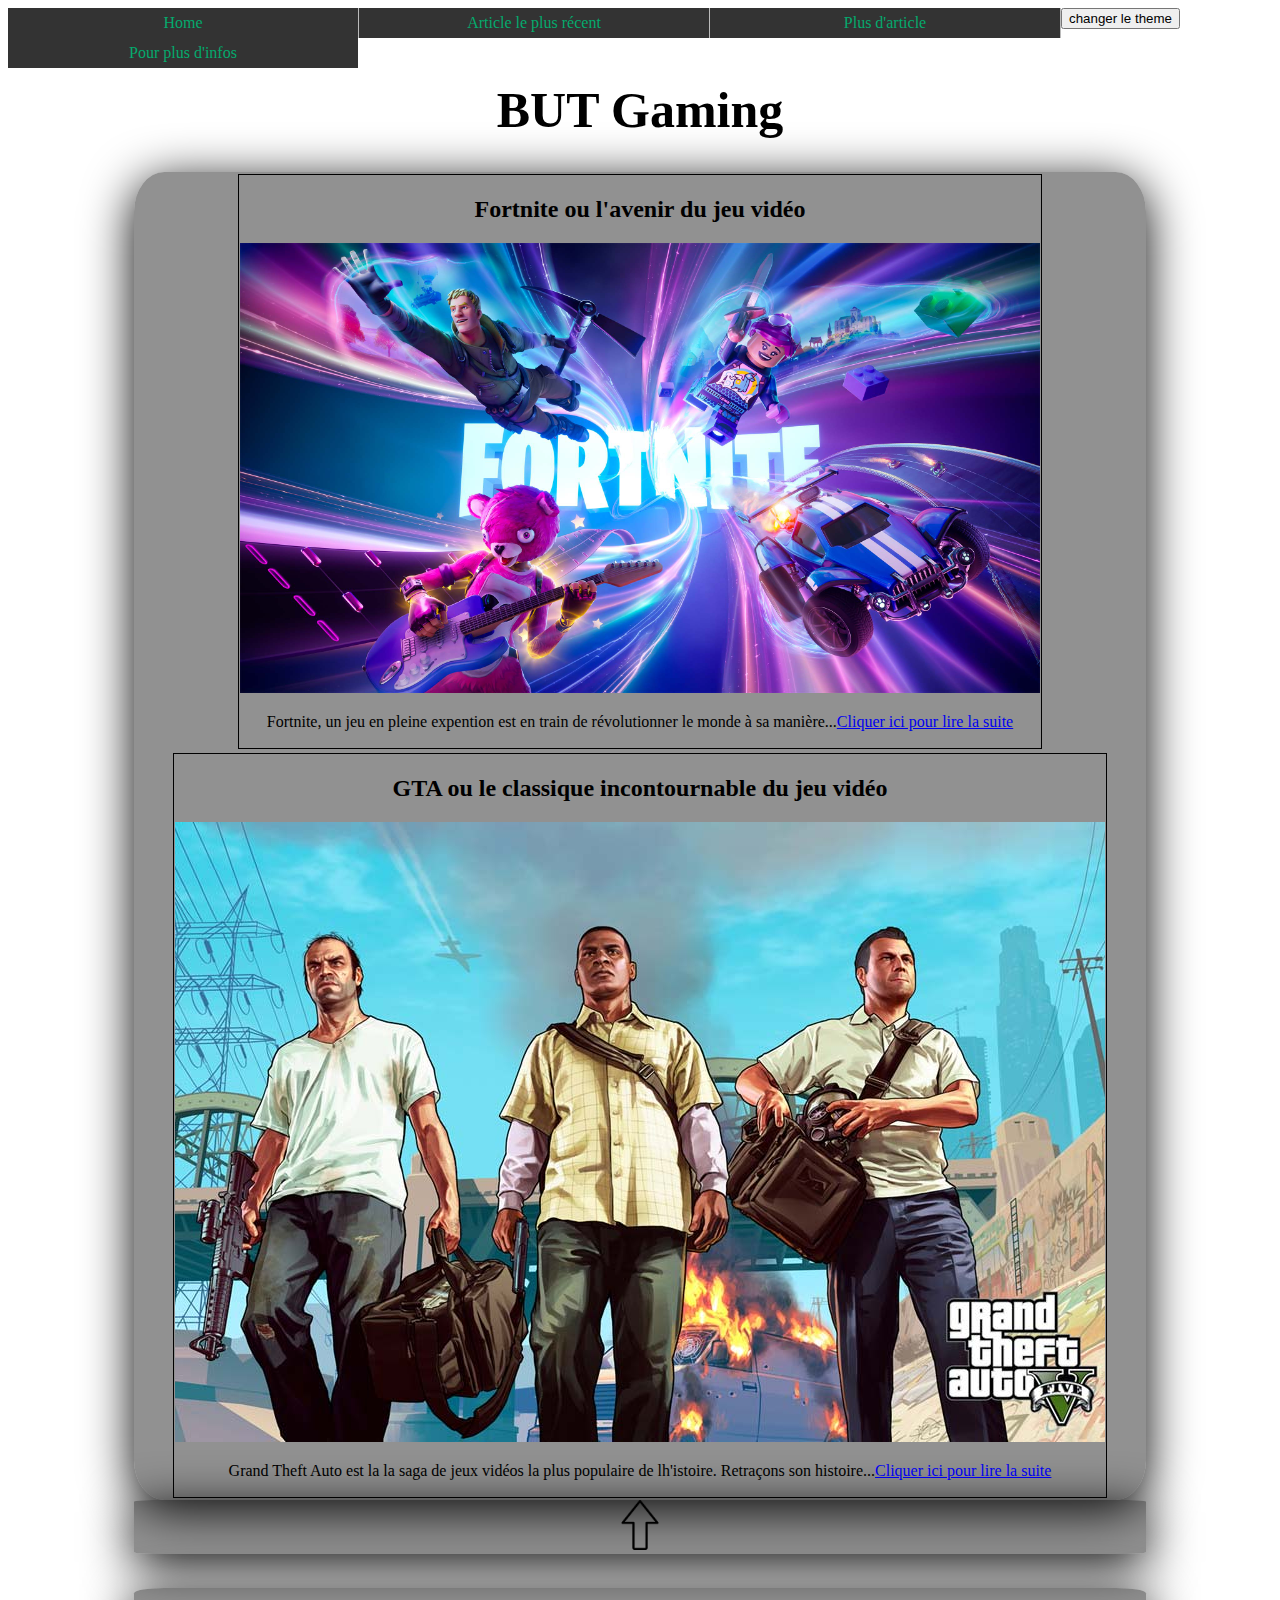
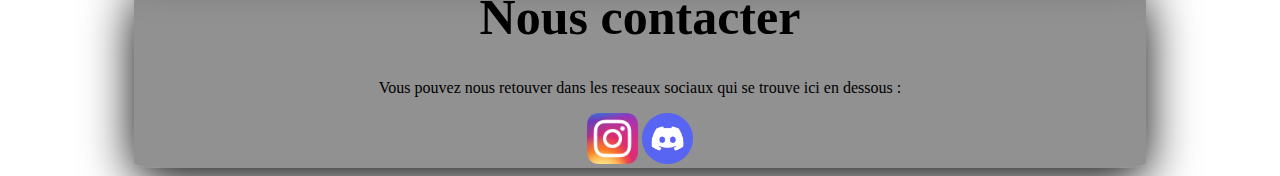
<file: index.html>
<!DOCTYPE html>
<html lang="fr" data-theme="light">
<head>
    <meta charset="UTF-8">
    <meta name="viewport" content="width=device-width, initial-scale=1.0">
    <title>BUT Gaming</title>
    <link rel="icon" type="image/png" href="https://svgsilh.com/png-1024/1784571.png">
    <link rel="stylesheet" href="css/style.css">
    <link rel="stylesheet" href="css/nav.css">
    <link id='theme' rel="stylesheet" href="css/light.css">
</head>
<body id="haut">
    <nav> 
        <ul class="menu">
            <li><a href="index.html"> Home </a></li>
            <li><a href="Article.html"> Article le plus récent</a></li>
            <li class="sousmenu"><a href="">Plus d'article</a>
                <ul class="sousmenu1">
                    <li><a href="gta.html">Article sur GTA</a></li>
                    <li><a href="Article.html">Article sur Fortnite</a></li>
                </ul>
            </li>
            <li class="sousmenu"><a href="">Pour plus d'infos</a>
                <ul class="sousmenu1">
                    <li><a href = "aproposdenous.html">A propos de nous</a></li>
                    <li><a href = "avis.html">Avis</a></li>
                </ul>
            </li>
        </ul>
    </nav>
    <button id='themeChanger' type="button">changer le theme</button>
    <main>
        <br>
        <h1>BUT Gaming</h1>
        <article class="containerIndex">
            <table id="tblftn" style="width:60%;" >
                <tr>
                    <td>
                        <h2 id="titre">Fortnite ou l'avenir du jeu vidéo</h2>
                        <img id="ImPre" srcset="autres/image_fortnite.jpg" alt="Image de Presentation de Fortnite"> 
                        <p id="para">Fortnite, un jeu en pleine expention est en train de révolutionner le monde à sa manière...<a href="Article.html">Cliquer ici pour lire la suite</a></p>
                    </td>
                </tr>
            </table>
            <table id="tblgta" style="width:60%;">
                <tr>
                    <td>
                        <h2 id="titre2">GTA ou le classique incontournable du jeu vidéo</h2>
                        <img id="gta" srcset="GTA/gta.jpg" alt="Image de Presentation de GTA"> 
                        <p id="para2">Grand Theft Auto est la la saga de jeux vidéos la plus populaire de lh'istoire. Retraçons son histoire...<a href = "gta.html">Cliquer ici pour lire la suite</a></p>
                    </td>
                </tr>
            </table>
        </article>
        <a class="containerIndex" href="#haut"><image id="ancre" srcset="autres/flecheHaut.png" alt="Retourner en haut de la page"></a>
        <footer class="containerIndex">
            <h1> Nous contacter </h1>
            <p>Vous pouvez nous retouver dans les reseaux sociaux qui se trouve ici en dessous : </p>
            <a href="https://www.instagram.com/butgamingfr/"> <img id="Insta" srcset="autres/Instagram.png" alt="Logo Discord"></a>
            <a href="https://discord.gg/nvPq4yPbRn"> <img id="Discord" srcset="autres/discord.png" alt="Logo Discord"></a>
        </footer>
        <script src='css/themeChanger.js' defer></script>
    </main>
</body>
</html>
</file>
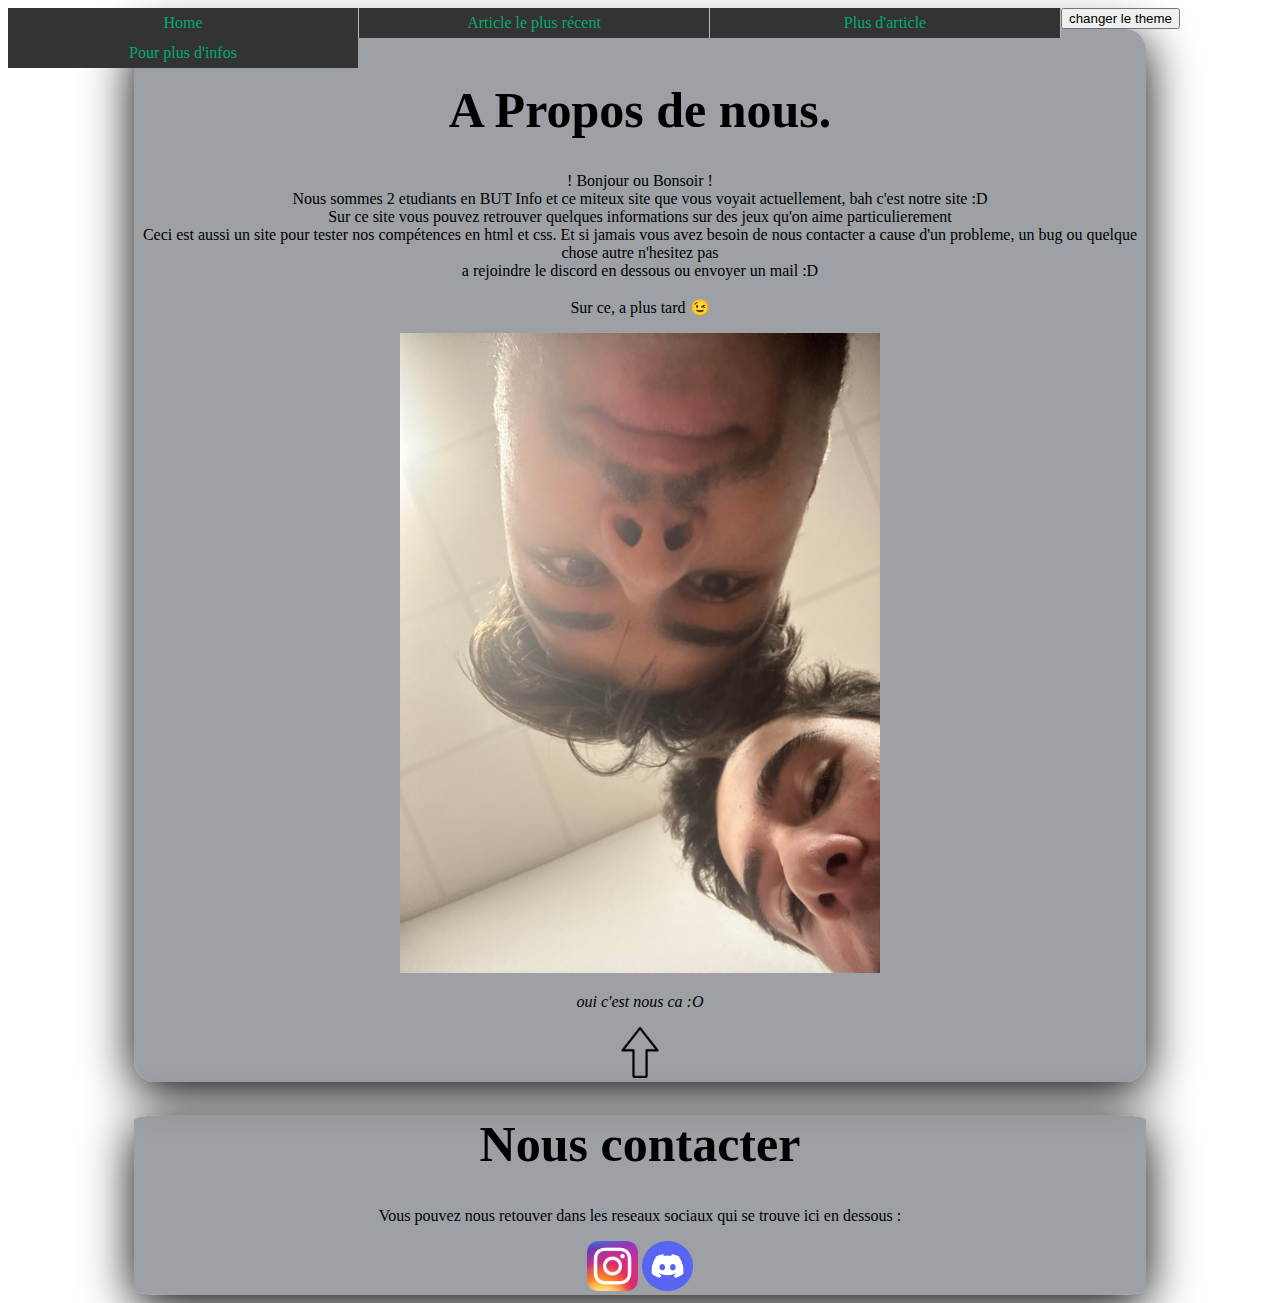
<file: aproposdenous.html>
<!DOCTYPE html>
<html lang="fr" data-theme="light">
<head>
    <meta charset="UTF-8">
    <meta name="viewport" content="width=device-width, initial-scale=1.0">
    <title>A propos de nous </title>
    <link rel="stylesheet" href="css/style.css">
    <link rel="stylesheet" href="css/nav.css">
    <link id='theme' rel="stylesheet" href="css/light.css">
</head>
<body id="haut">
    <nav> 
        <ul class="menu">
            <li><a href="index.html"> Home </a></li>
            <li><a href="Article.html"> Article le plus récent</a></li>
            <li class="sousmenu"><a href="">Plus d'article</a>
                <ul class="sousmenu1">
                    <li><a href="gta.html">Article sur GTA</a></li>
                    <li><a href="Article.html">Article sur Fortnite</a></li>
                </ul>
            </li>
            <li class="sousmenu"><a href="">Pour plus d'infos</a>
                <ul class="sousmenu1">
                    <li><a href="aproposdenous.html">A propos de nous</a></li>
                    <li><a href="avis.html">Avis</a></li>
                </ul>
            </li>
        </ul>
    </nav>
    <button id='themeChanger' type="button">changer le theme</button>
    <script src='css/themeChanger.js' defer></script>
    <article class="container1">
        <br>
        <h1>A Propos de nous.</h1>
            <p id="AProposDeNous">! Bonjour ou Bonsoir ! <br>
                Nous sommes 2 etudiants en BUT Info et ce miteux site que vous voyait actuellement, bah c'est notre site :D <br>
                Sur ce site vous pouvez retrouver quelques informations sur des jeux qu'on aime particulierement <br>
                Ceci est aussi un site pour tester nos compétences en html et css. Et si jamais vous avez besoin de nous contacter a cause d'un probleme, un bug ou quelque chose autre n'hesitez pas <br>
                a rejoindre le discord en dessous ou envoyer un mail :D<br><br>
                Sur ce, a plus tard &#x1F609; <br>
            </p>
        <img id="LaPhoto" srcset="autres/chut.jpg">
        <p><I>oui c'est nous ca :O</I></p>
        <a href="#haut"><image id="ancre" srcset="autres/flecheHaut.png" alt="Retourner en haut de la page"></a>
    </article>
    <footer class="container2">
        <h1> Nous contacter </h1>
        <p>Vous pouvez nous retouver dans les reseaux sociaux qui se trouve ici en dessous : </p>
        <a href="https://www.instagram.com/butgamingfr/"> <img id="Insta" srcset="autres/Instagram.png" alt="Logo Discord"></a>
        <a href="https://discord.gg/nvPq4yPbRn"> <img id="Discord" srcset="autres/discord.png" alt="Logo Discord"></a>
    </footer>
    <script src='css/themeChanger.js' defer></script>
</body>
</html>
</file>
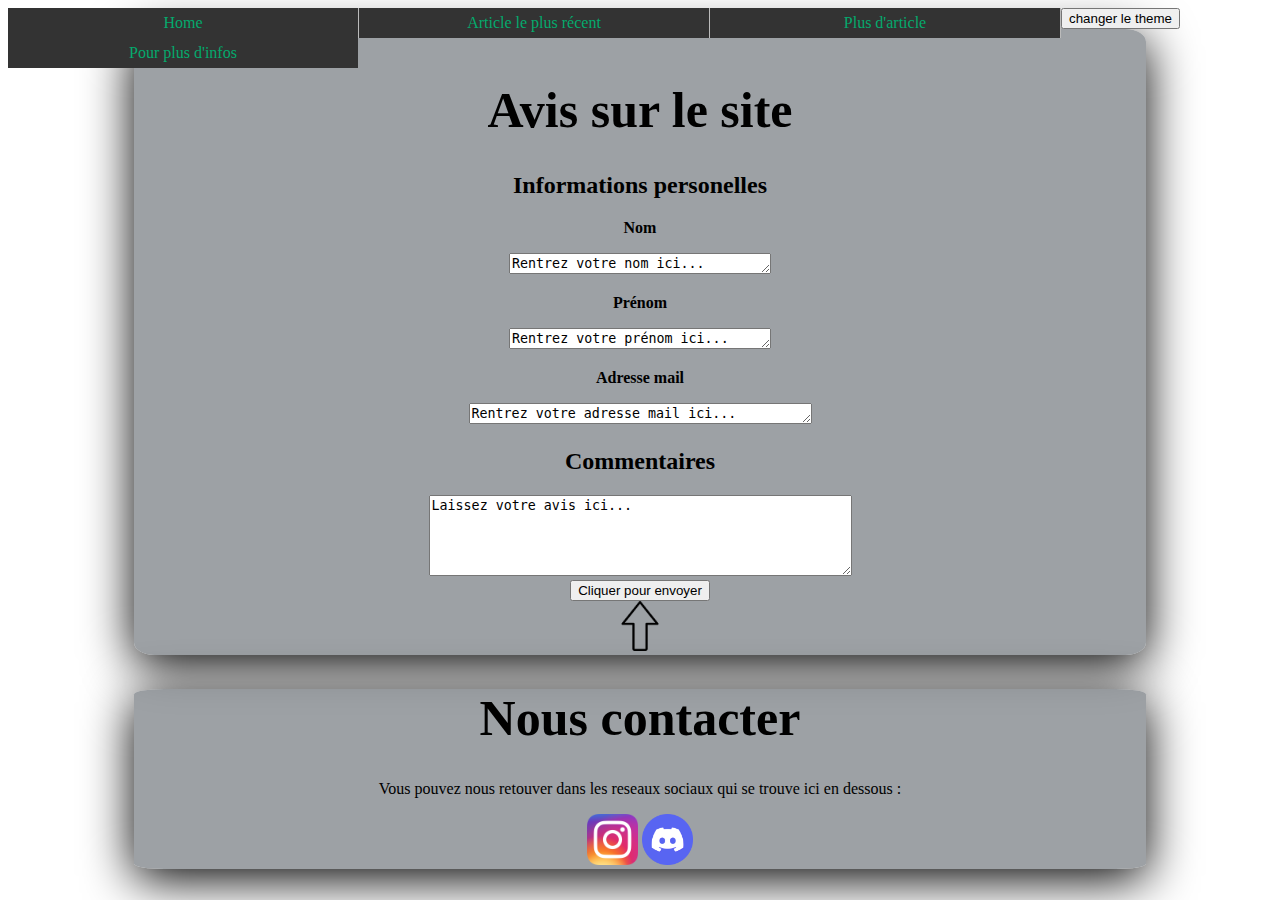
<file: avis.html>
<!DOCTYPE html>
<html lang="fr" data-theme="light">
<head>
    <meta charset="UTF-8">
    <link rel="stylesheet" href="css/style.css">
    <link rel="stylesheet" href="css/nav.css">
    <meta name="viewport" content="width=device-width, initial-scale=1.0">
    <link id='theme' rel="stylesheet" href="css/light.css">
    <title>Avis</title>
</head>
<body iid="haut">
    <nav> 
        <ul class="menu">
            <li><a href = "index.html"> Home </a></li>
            <li><a href = "Article.html"> Article le plus récent</a></li>
            <li class="sousmenu"><a href="">Plus d'article</a>
                <ul class="sousmenu1">
                    <li><a href="gta.html">Article sur GTA</a></li>
                    <li><a href="Article.html">Article sur Fortnite</a></li>
                </ul>
            </li>
            <li class="sousmenu"><a href="">Pour plus d'infos</a>
                <ul class="sousmenu1">
                    <li><a href = "aproposdenous.html">A propos de nous</a></li>
                    <li><a href = "avis.html">Avis</a></li>
                </ul>
            </li>
        </ul>
    </nav> 
    <button id='themeChanger' type="button">changer le theme</button>
    <script src='css/themeChanger.js' defer></script> 
    <main>
    <article class="container1">
        <br>
        <h1>Avis sur le site</h1>
        <form id="form" action="mailto:butgamingfr@gmail.com"  enctype="text/plain">
            <section>
                <h2>Informations personelles</h2>
                <p><strong> Nom </strong></p>
                <textarea name="Nom" rows="1" cols="30">Rentrez votre nom ici...</textarea>
                <p><strong> Prénom </strong></p>
                <textarea name="Prenom" rows="1" cols="30">Rentrez votre prénom ici...</textarea>
                <p><strong> Adresse mail</strong></p>
                <textarea name="Mail" rows="1" cols="40">Rentrez votre adresse mail ici...</textarea>
            </section>
            <h2> Commentaires </h2>
            <textarea name="Avis sur le site" rows="5" cols="50">Laissez votre avis ici...</textarea> <br>
            <input id="bouton" type="submit" name="bouton" value="Cliquer pour envoyer">
        </form>
        <a href="#haut"><image id="ancre" srcset="autres/flecheHaut.png" alt="Retourner en haut de la page"></a>
    </article>
        <footer class="container2">
            <h1> Nous contacter </h1>
            <p>Vous pouvez nous retouver dans les reseaux sociaux qui se trouve ici en dessous : </p>
            <a href="https://www.instagram.com/butgamingfr/"><img id="Insta" srcset="autres/Instagram.png" alt="Logo Discord"></a>
            <a href="https://discord.gg/nvPq4yPbRn"><img id="Discord" srcset="autres/discord.png" alt="Logo Discord"></a>
        </footer>
        <script src='css/themeChanger.js' defer></script>
    </main>
</body>
</html>
</file>
<file: css/style.css>
body {
    background-color: var(--color-bg);
    color: var(--color-fg);
}

h1{
    text-align: center;
    font-size: 50px;
}

footer {
    text-align: center;
}

.container1{
    box-shadow: 0px 10px 50px black;
    display: block;
    justify-content: center;
    background-color:rgba(133, 138, 143, 0.801);
    border-radius: 2%;
    margin-top: 0%;
    margin-left: 10%;
    margin-right: 10%;
    max-width: 100%;
    max-height: 100%;
    text-align: center;
}

.container1::after{
  display:block;
  clear:both;
  content:"";
}

.container2{
    box-shadow: 0px 10px 50px black;
    display: block;
    justify-content: center;
    background-color:rgba(133, 138, 143, 0.801);
    border-radius: 3%;
    margin-top: 0%;
    margin-left: 10%;
    margin-right: 10%;
    max-width: 100%;
    max-height: 100%;
    text-align: center;
}

.container2::after{
  display:block;
  clear:both;
  content:"";
}
.containerIndex{
    box-shadow: 0px 10px 50px black;
    display: block;
    justify-content: center;
    background-color:rgba(26, 26, 26, 0.479);
    border-radius: 3%;
    margin-top: 0%;
    margin-left: 10%;
    margin-right: 10%;
    max-width: 100%;
    max-height: 100%;
    text-align: center;
}

.containerIndex::after{
  display:block;
  clear:both;
  content:"";
}

#RR table, td {
    text-align: center;
    border: 1px solid black; 
}

#RR thead, tfoot {
    background-color: rgb(108, 108, 108);
    color: white;
}

#RR tbody {
    background-color: gray;
    color: white;
}

#Festival{
    background-image: url("../FF/Festival.png");
    background-size: cover;
}

#Lego{
    background-image: url("../LF/LegoWorld.png");
    background-size: cover;
}

#Rocket{
    background-image: url("../RR/Rocket.png");
    background-size: cover;
}
#ImPre {
    max-width: 50em;
    max-height: 50em ; 
}

#CaptLobFF {
    max-width: 75%;
    max-height: 75%; 
}

#oui {
    margin-left: auto;
    margin-right: auto;
}

#LobbyFFImage {
    max-width: 65em;
    max-height: 115em; 
    margin-left: 31%;
}

#LaPhoto{
    max-width: 30em;
    max-height: 60em;
}

#Discord {
    max-width: 5%; 
    max-height: 5%;
}

#Insta {
    max-width: 5%; 
    max-height: 5%;
}

#Gmail {
    max-width: 5%; 
    max-height: 5%;
}

#AProposDeNous {
    text-align: center;
}

#tblftn {
    margin-left: auto;
    margin-right: auto;
    border: 0px solid black;
}

#tblgta {
    margin-left: auto;
    margin-right: auto;
    border: 0px solid black;
}

#GTA {
    max-width: 50%;
    max-height: 50%; 
    text-align: center;
    margin: auto;
}

#GTAimages {
    max-width: 100%;
    max-height: 100%; 
}

#videos {
    max-width: 75%;
    max-height: 75%;
}

#centertexte {
    text-align: center;
    font-size: 105%;
}

#ancre {
    margin: auto;
    width: 5%;
    height: 5%;
}
</file>
<file: css/nav.css>
nav ul {
    list-style-type: none;
    padding: 0;
    margin: 0px;
    text-align: center;
}

nav li {
    border-right: 1px solid #bbb;
    background: #333;
}

nav ul li { 
    float: left;
    list-style: none;
}

nav ul ul { 
    display : none; 
    width: 250px;
}

nav li:last-child {
    border-right: none;
}
nav li a {
    text-decoration: none;
    color: #04AA6D;
    padding: 6px 0 6px; 
    display: block; 
    width: 350px;
}

nav ul.menu li.sousmenu:hover ul.sousmenu1{
    display: block;
    position: absolute;
}

nav li:hover {
    background: black;
}
</file>
<file: css/light.css>
body{
    background-color: white;
}
</file>
